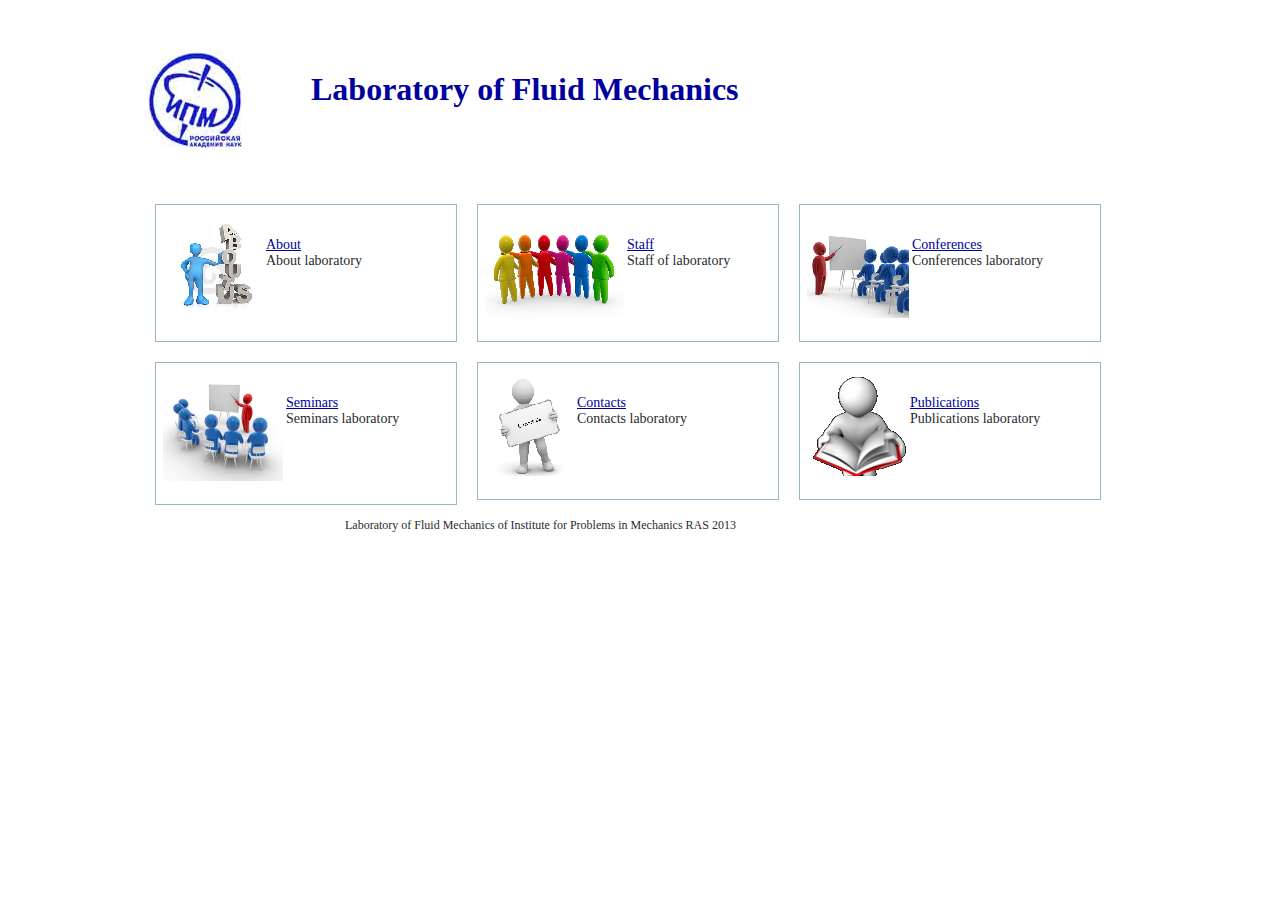
<file: index.html>
<!DOCTYPE html>
<html>

<head>
<title>Laboratory of Fluid Mechanics</title>
<meta http-equiv="Content-Type" content="text/html; charset=UTF-8" />
<meta name="author" content="Colocabelniy Team">

<meta name="keywords" content="">
<meta name="description" content="">
    <link href="css/lfm-main.css" type="text/css" rel="stylesheet">
</head>

<body>
<div id="header">
    <div class="header-logo">
      <a class="image" href="http://www.ipmnet.ru"><img src="images/ipmlogo.jpg" alt="logo"></a>
    </div>
    <div class="header-text"><h1>Laboratory of Fluid Mechanics</h1></div>
</div>


<div class="main-block"> 
    <div class="main-block-list">
		<a class="image" href="about.html"><img src="images/about.png" alt="logo"></a>
		<a href="about.html">About</a>
		<span><p>About laboratory</p></span>
    </div>
    <div class="main-block-list">
		<a class="image" href="staff.html"><img src="images/staff.png" alt="logo"></a>
		<a href="staff.html">Staff</a>
		<span><p>Staff of laboratory</p></span>
    </div>
    <div class="main-block-list">
		<a class="image" href="conferences.html"><img src="images/conferences.png" alt="logo"></a>
		<a href="conferences.html">Conferences</a>
		<span><p>Conferences laboratory</p></span>
    </div>
    <div class="main-block-list">
		<a class="image" href="seminars.html"><img src="images/seminars.png" alt="logo"></a>
		<a href="seminars.html">Seminars</a>
		<span><p>Seminars laboratory</p></span>
    </div>
    <div class="main-block-list">
		<a class="image" href="contacts.html"><img src="images/contacts.png" alt="logo"></a>
		<a href="contacts.html">Contacts</a>
		<span><p>Contacts laboratory</p></span>
    </div>
    <div class="main-block-list">
		<a class="image" href="publications.html"><img src="images/publications.png" alt="logo"></a>
		<a href="publications.html">Publications</a>
		<span><p>Publications laboratory</p></span>
    </div>    

</div>

<div id="footer">Laboratory of Fluid Mechanics of Institute for Problems in Mechanics RAS 2013</div>

</body>
</html>
</file>
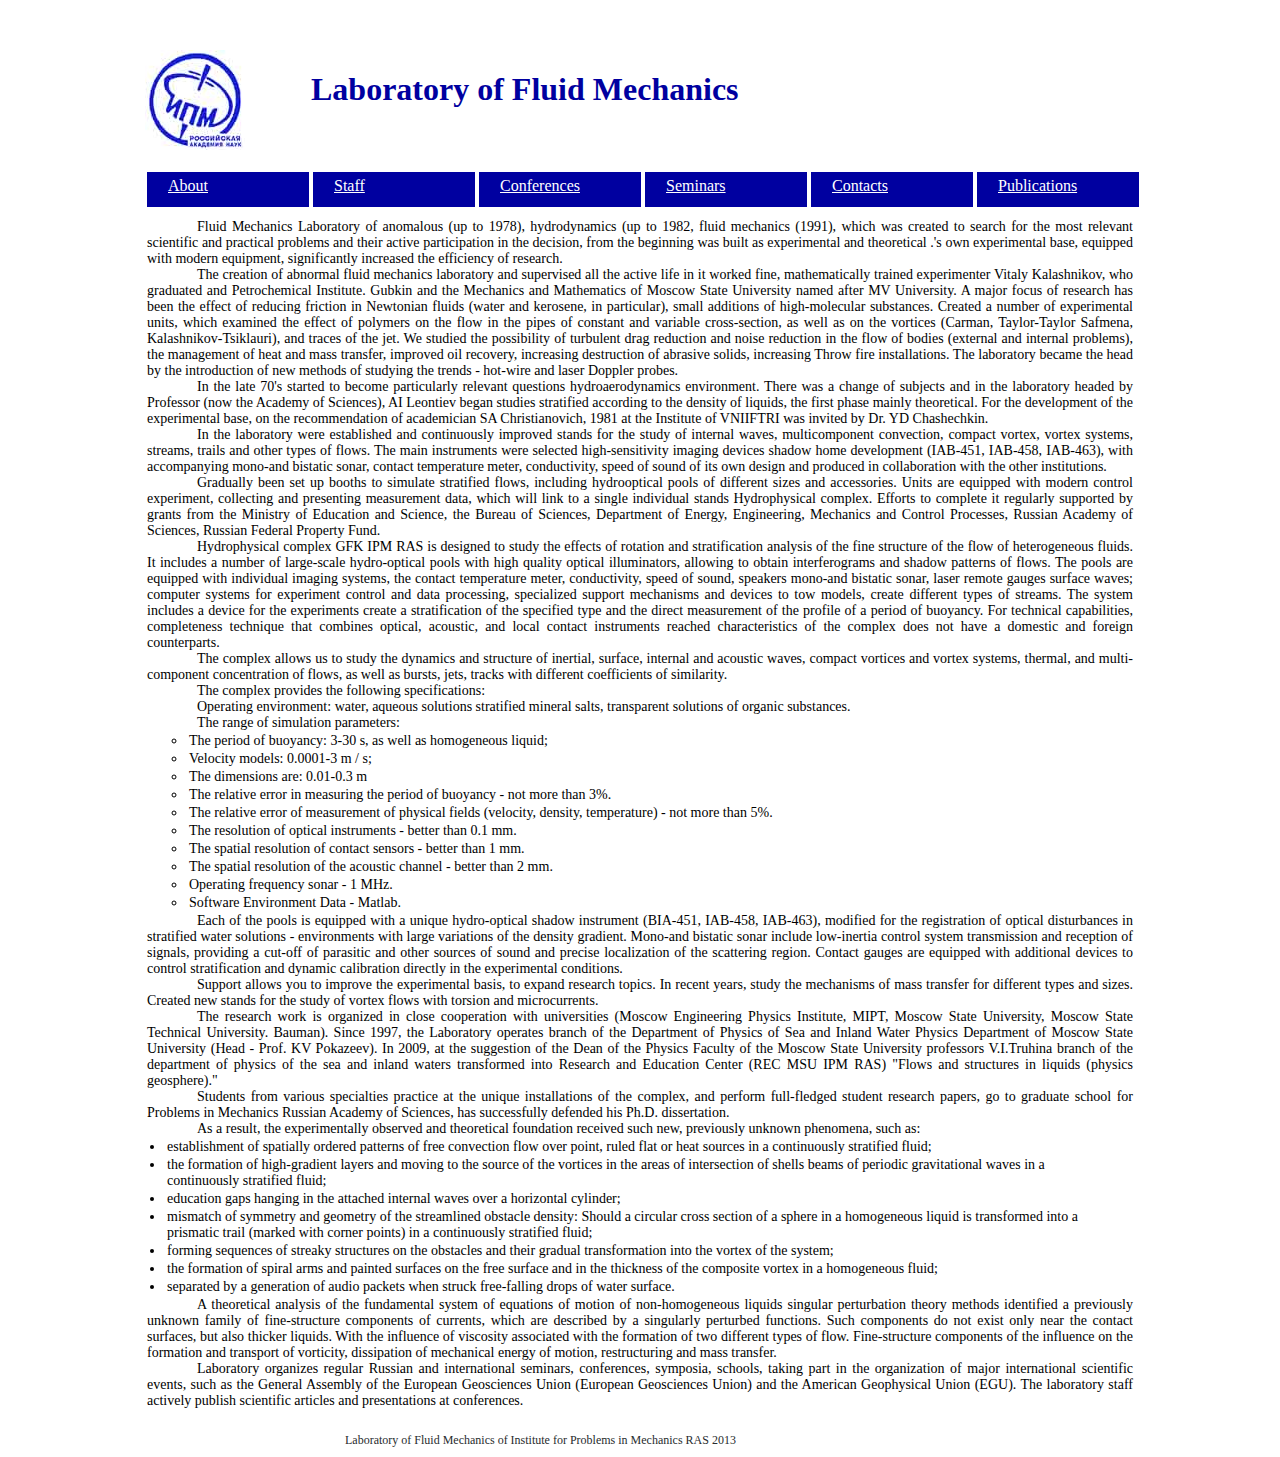
<file: about.html>
<!DOCTYPE html>
<html>

<head>
<title>Laboratory of Fluid Mechanics</title>
<meta http-equiv="Content-Type" content="text/html; charset=UTF-8" />
<meta name="author" content="Colocabelniy Team">

<meta name="keywords" content="">
<meta name="description" content="">
    <link href="css/lfm-main.css" type="text/css" rel="stylesheet">
</head>

<div id="header">
    <div class="header-logo">
      <a class="image" href="http://www.ipmnet.ru"><img src="images/ipmlogo.jpg" alt="logo"></a>
    </div>
    <div class="header-text"><h1>Laboratory of Fluid Mechanics</h1></div>
</div>

<div class="top-menu">
       <ul>
         <li><a href="about.html">About</a></li>
         <li><a href="staff.html">Staff</a></li>
         <li><a href="conferences.html">Conferences</a></li>
         <li><a href="seminars.html">Seminars</a></li>
         <li><a href="contacts.html">Contacts</a></li>
        <li><a href="publications.html">Publications</a></li>         
       </ul>
</div>

<div class="content">
<p>Fluid Mechanics Laboratory of anomalous (up to 1978), hydrodynamics (up to 1982, fluid mechanics (1991), which was created to search for the most relevant scientific and practical problems and their active participation in the decision, from the beginning was built as experimental and theoretical .'s own experimental base, equipped with modern equipment, significantly increased the efficiency of research.
</p>
<p>
The creation of abnormal fluid mechanics laboratory and supervised all the active life in it worked fine, mathematically trained experimenter Vitaly Kalashnikov, who graduated and Petrochemical Institute. Gubkin and the Mechanics and Mathematics of Moscow State University named after MV University. A major focus of research has been the effect of reducing friction in Newtonian fluids (water and kerosene, in particular), small additions of high-molecular substances. Created a number of experimental units, which examined the effect of polymers on the flow in the pipes of constant and variable cross-section, as well as on the vortices (Carman, Taylor-Taylor Safmena, Kalashnikov-Tsiklauri), and traces of the jet. We studied the possibility of turbulent drag reduction and noise reduction in the flow of bodies (external and internal problems), the management of heat and mass transfer, improved oil recovery, increasing destruction of abrasive solids, increasing Throw fire installations. The laboratory became the head by the introduction of new methods of studying the trends - hot-wire and laser Doppler probes.
</p>
<p>In the late 70's started to become particularly relevant questions hydroaerodynamics environment. There was a change of subjects and in the laboratory headed by Professor (now the Academy of Sciences), AI Leontiev began studies stratified according to the density of liquids, the first phase mainly theoretical. For the development of the experimental base, on the recommendation of academician SA Christianovich, 1981 at the Institute of VNIIFTRI was invited by Dr. YD Chashechkin.
</p>
<p>In the laboratory were established and continuously improved stands for the study of internal waves, multicomponent convection, compact vortex, vortex systems, streams, trails and other types of flows. The main instruments were selected high-sensitivity imaging devices shadow home development (IAB-451, IAB-458, IAB-463), with accompanying mono-and bistatic sonar, contact temperature meter, conductivity, speed of sound of its own design and produced in collaboration with the other institutions.
</p>
<p>Gradually been set up booths to simulate stratified flows, including hydrooptical pools of different sizes and accessories. Units are equipped with modern control experiment, collecting and presenting measurement data, which will link to a single individual stands Hydrophysical complex. Efforts to complete it regularly supported by grants from the Ministry of Education and Science, the Bureau of Sciences, Department of Energy, Engineering, Mechanics and Control Processes, Russian Academy of Sciences, Russian Federal Property Fund.</p>
<p>
Hydrophysical complex GFK IPM RAS is designed to study the effects of rotation and stratification analysis of the fine structure of the flow of heterogeneous fluids. It includes a number of large-scale hydro-optical pools with high quality optical illuminators, allowing to obtain interferograms and shadow patterns of flows. The pools are equipped with individual imaging systems, the contact temperature meter, conductivity, speed of sound, speakers mono-and bistatic sonar, laser remote gauges surface waves; computer systems for experiment control and data processing, specialized support mechanisms and devices to tow models, create different types of streams. The system includes a device for the experiments create a stratification of the specified type and the direct measurement of the profile of a period of buoyancy. For technical capabilities, completeness technique that combines optical, acoustic, and local contact instruments reached characteristics of the complex does not have a domestic and foreign counterparts.
</p>
<p>The complex allows us to study the dynamics and structure of inertial, surface, internal and acoustic waves, compact vortices and vortex systems, thermal, and multi-component concentration of flows, as well as bursts, jets, tracks with different coefficients of similarity.
</p>
<p>The complex provides the following specifications:</p>
<p>Operating environment: water, aqueous solutions stratified mineral salts, transparent solutions of organic substances.</p>

<p>The range of simulation parameters:</p>
<ul>
<li>The period of buoyancy: 3-30 s, as well as homogeneous liquid;</li>
<li>Velocity models: 0.0001-3 m / s;</li>
<li>The dimensions are: 0.01-0.3 m</li>
<li>The relative error in measuring the period of buoyancy - not more than 3%.</li>
<li>The relative error of measurement of physical fields (velocity, density, temperature) - not more than 5%.</li>
<li>The resolution of optical instruments - better than 0.1 mm.</li>
<li>The spatial resolution of contact sensors - better than 1 mm.</li>
<li>The spatial resolution of the acoustic channel - better than 2 mm.</li>
<li>Operating frequency sonar - 1 MHz.</li>
<li>Software Environment Data - Matlab.</li>
</ul>
<p>Each of the pools is equipped with a unique hydro-optical shadow instrument (BIA-451, IAB-458, IAB-463), modified for the registration of optical disturbances in stratified water solutions - environments with large variations of the density gradient. Mono-and bistatic sonar include low-inertia control system transmission and reception of signals, providing a cut-off of parasitic and other sources of sound and precise localization of the scattering region. Contact gauges are equipped with additional devices to control stratification and dynamic calibration directly in the experimental conditions.
</p>
<p>Support allows you to improve the experimental basis, to expand research topics. In recent years, study the mechanisms of mass transfer for different types and sizes. Created new stands for the study of vortex flows with torsion and microcurrents.</p>

<p>The research work is organized in close cooperation with universities (Moscow Engineering Physics Institute, MIPT, Moscow State University, Moscow State Technical University. Bauman). Since 1997, the Laboratory operates branch of the Department of Physics of Sea and Inland Water Physics Department of Moscow State University (Head - Prof. KV Pokazeev). In 2009, at the suggestion of the Dean of the Physics Faculty of the Moscow State University professors V.I.Truhina branch of the department of physics of the sea and inland waters transformed into Research and Education Center (REC MSU IPM RAS) "Flows and structures in liquids (physics geosphere)."
</p>
<p>Students from various specialties practice at the unique installations of the complex, and perform full-fledged student research papers, go to graduate school for Problems in Mechanics Russian Academy of Sciences, has successfully defended his Ph.D. dissertation.
</p>
<p>As a result, the experimentally observed and theoretical foundation received such new, previously unknown phenomena, such as:</p>
<li>establishment of spatially ordered patterns of free convection flow over point, ruled flat or heat sources in a continuously stratified fluid;</li>
<li>the formation of high-gradient layers and moving to the source of the vortices in the areas of intersection of shells beams of periodic gravitational waves in a continuously stratified fluid;</li>
<li>education gaps hanging in the attached internal waves over a horizontal cylinder;</li>
<li>mismatch of symmetry and geometry of the streamlined obstacle density: Should a circular cross section of a sphere in a homogeneous liquid is transformed into a prismatic trail (marked with corner points) in a continuously stratified fluid;</li>
<li>forming sequences of streaky structures on the obstacles and their gradual transformation into the vortex of the system;</li>
<li>the formation of spiral arms and painted surfaces on the free surface and in the thickness of the composite vortex in a homogeneous fluid;</li>
<li>separated by a generation of audio packets when struck free-falling drops of water surface.</li>

<p>A theoretical analysis of the fundamental system of equations of motion of non-homogeneous liquids singular perturbation theory methods identified a previously unknown family of fine-structure components of currents, which are described by a singularly perturbed functions. Such components do not exist only near the contact surfaces, but also thicker liquids. With the influence of viscosity associated with the formation of two different types of flow. Fine-structure components of the influence on the formation and transport of vorticity, dissipation of mechanical energy of motion, restructuring and mass transfer.
</p>
<p>
Laboratory organizes regular Russian and international seminars, conferences, symposia, schools, taking part in the organization of major international scientific events, such as the General Assembly of the European Geosciences Union (European Geosciences Union) and the American Geophysical Union (EGU). The laboratory staff actively publish scientific articles and presentations at conferences. </div>
</p>
<div id="footer">Laboratory of Fluid Mechanics of Institute for Problems in Mechanics RAS 2013</div>

</body>
</html>
</file>
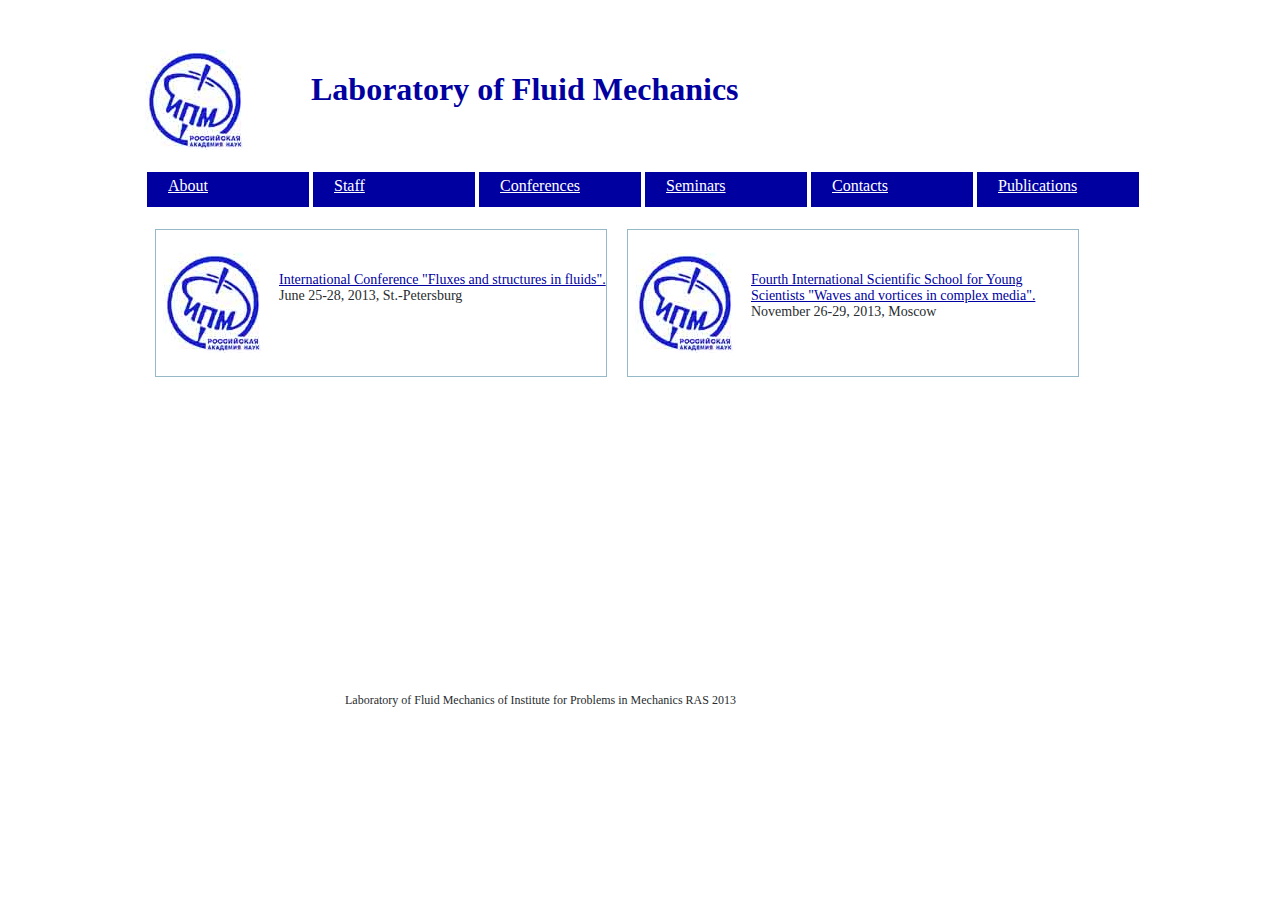
<file: conferences.html>
<!DOCTYPE html>
<html>

<head>
<title>Laboratory of Fluid Mechanics</title>
<meta http-equiv="Content-Type" content="text/html; charset=UTF-8" />
<meta name="author" content="Colocabelniy Team">

<meta name="keywords" content="">
<meta name="description" content="">
    <link href="css/lfm-main.css" type="text/css" rel="stylesheet">
</head>

<div id="header">
    <div class="header-logo">
      <a class="image" href="http://www.ipmnet.ru"><img src="images/ipmlogo.jpg" alt="logo"></a>
    </div>
    <div class="header-text"><h1>Laboratory of Fluid Mechanics</h1></div>
</div>

<div class="top-menu">
       <ul>
         <li><a href="about.html">About</a></li>
         <li><a href="staff.html">Staff</a></li>
         <li><a href="conferences.html">Conferences</a></li>
         <li><a href="seminars.html">Seminars</a></li>
         <li><a href="contacts.html">Contacts</a></li>
        <li><a href="publications.html">Publications</a></li>         
       </ul>
</div>

<div class="conf-block"> 
    <div class="conf-block-list">
		<a class="image" href="http://lfm.ipmnet.ru"><img src="images/ipmlogo.jpg" alt="logo"></a>
		<a href="conferences/fsf2013.html">International Conference "Fluxes and structures in fluids".</a>
		<span><p>June 25-28, 2013, St.-Petersburg </p></span>
    </div>
    <div class="conf-block-list">
		<a class="image" href="http://lfm.ipmnet.ru"><img src="images/ipmlogo.jpg" alt="logo"></a>
		<a href="conferences/school2013.html">Fourth International Scientific School for Young Scientists "Waves and vortices in complex media".</a>
		<span><p>November 26-29, 2013, Moscow </p></span>
    </div>


</div>
<div id="footer">Laboratory of Fluid Mechanics of Institute for Problems in Mechanics RAS 2013</div>

</body>
</html>
</file>
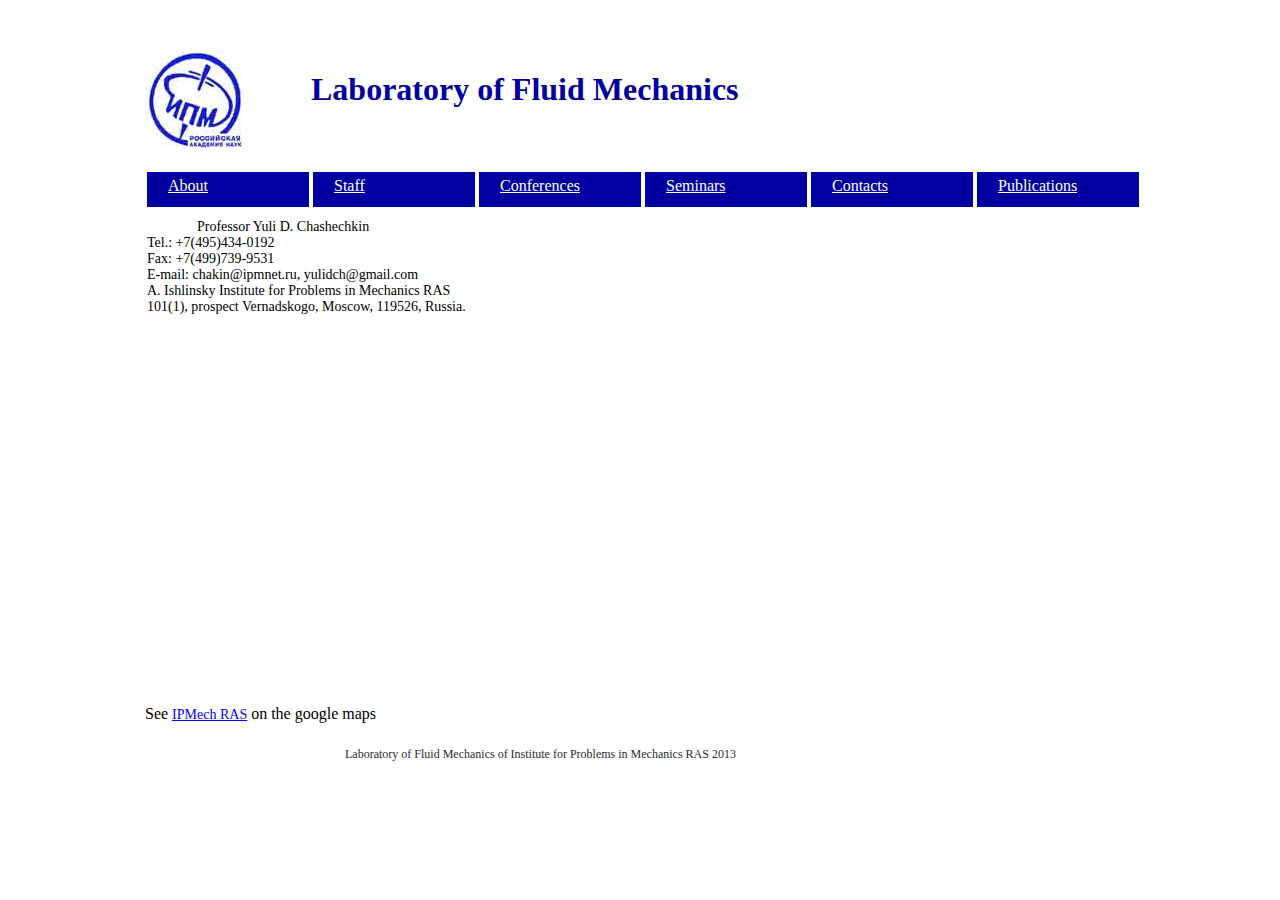
<file: contacts.html>
<!DOCTYPE html>
<html>

<head>
<title>Laboratory of Fluid Mechanics</title>
<meta http-equiv="Content-Type" content="text/html; charset=UTF-8" />
<meta name="author" content="Colocabelniy Team">

<meta name="keywords" content="">
<meta name="description" content="">
    <link href="css/lfm-main.css" type="text/css" rel="stylesheet">
</head>

<div id="header">
    <div class="header-logo">
      <a class="image" href="http://www.ipmnet.ru"><img src="images/ipmlogo.jpg" alt="logo"></a>
    </div>
    <div class="header-text"><h1>Laboratory of Fluid Mechanics</h1></div>
</div>

<div class="top-menu">
       <ul>
         <li><a href="about.html">About</a></li>
         <li><a href="staff.html">Staff</a></li>
         <li><a href="conferences.html">Conferences</a></li>
         <li><a href="seminars.html">Seminars</a></li>
         <li><a href="contacts.html">Contacts</a></li>
        <li><a href="publications.html">Publications</a></li>         
       </ul>
</div>

<div class="content">

<p>Professor Yuli D. Chashechkin<br>
Tel.: +7(495)434-0192<br>
Fax: +7(499)739-9531<br>
E-mail: chakin@ipmnet.ru, yulidch@gmail.com<br>

A. Ishlinsky Institute for Problems in Mechanics RAS<br>
101(1), prospect Vernadskogo, Moscow, 119526, Russia.
</p>
<br>
<center>
<iframe width="800" height="350" frameborder="0" scrolling="no" marginheight="0" marginwidth="0" 
	src="http://maps.google.ru/maps/ms?msa=0&amp;msid=217015396464148007613.0004b8fcc41fbb757f84c&amp;ie=UTF8&amp;t=h&amp;ll=55.666331,37.485201&amp;spn=0.004236,0.017166&amp;z=16&amp;iwloc=0004b906520975c19bc41&amp;output=embed">
</iframe>
</center>
<br>
<small>See <a href="http://maps.google.ru/maps/ms?msa=0&amp;msid=217015396464148007613.0004b8fcc41fbb757f84c&amp;ie=UTF8&amp;t=h&amp;ll=55.666331,37.485201&amp;spn=0.004236,0.017166&amp;z=16&amp;iwloc=0004b906520975c19bc41&amp;source=embed" style="color:#0000FF;text-align:left">IPMech RAS</a>
on the google maps</small></center>

</div>

<div id="footer">Laboratory of Fluid Mechanics of Institute for Problems in Mechanics RAS 2013</div>

</body>
</html>
</file>
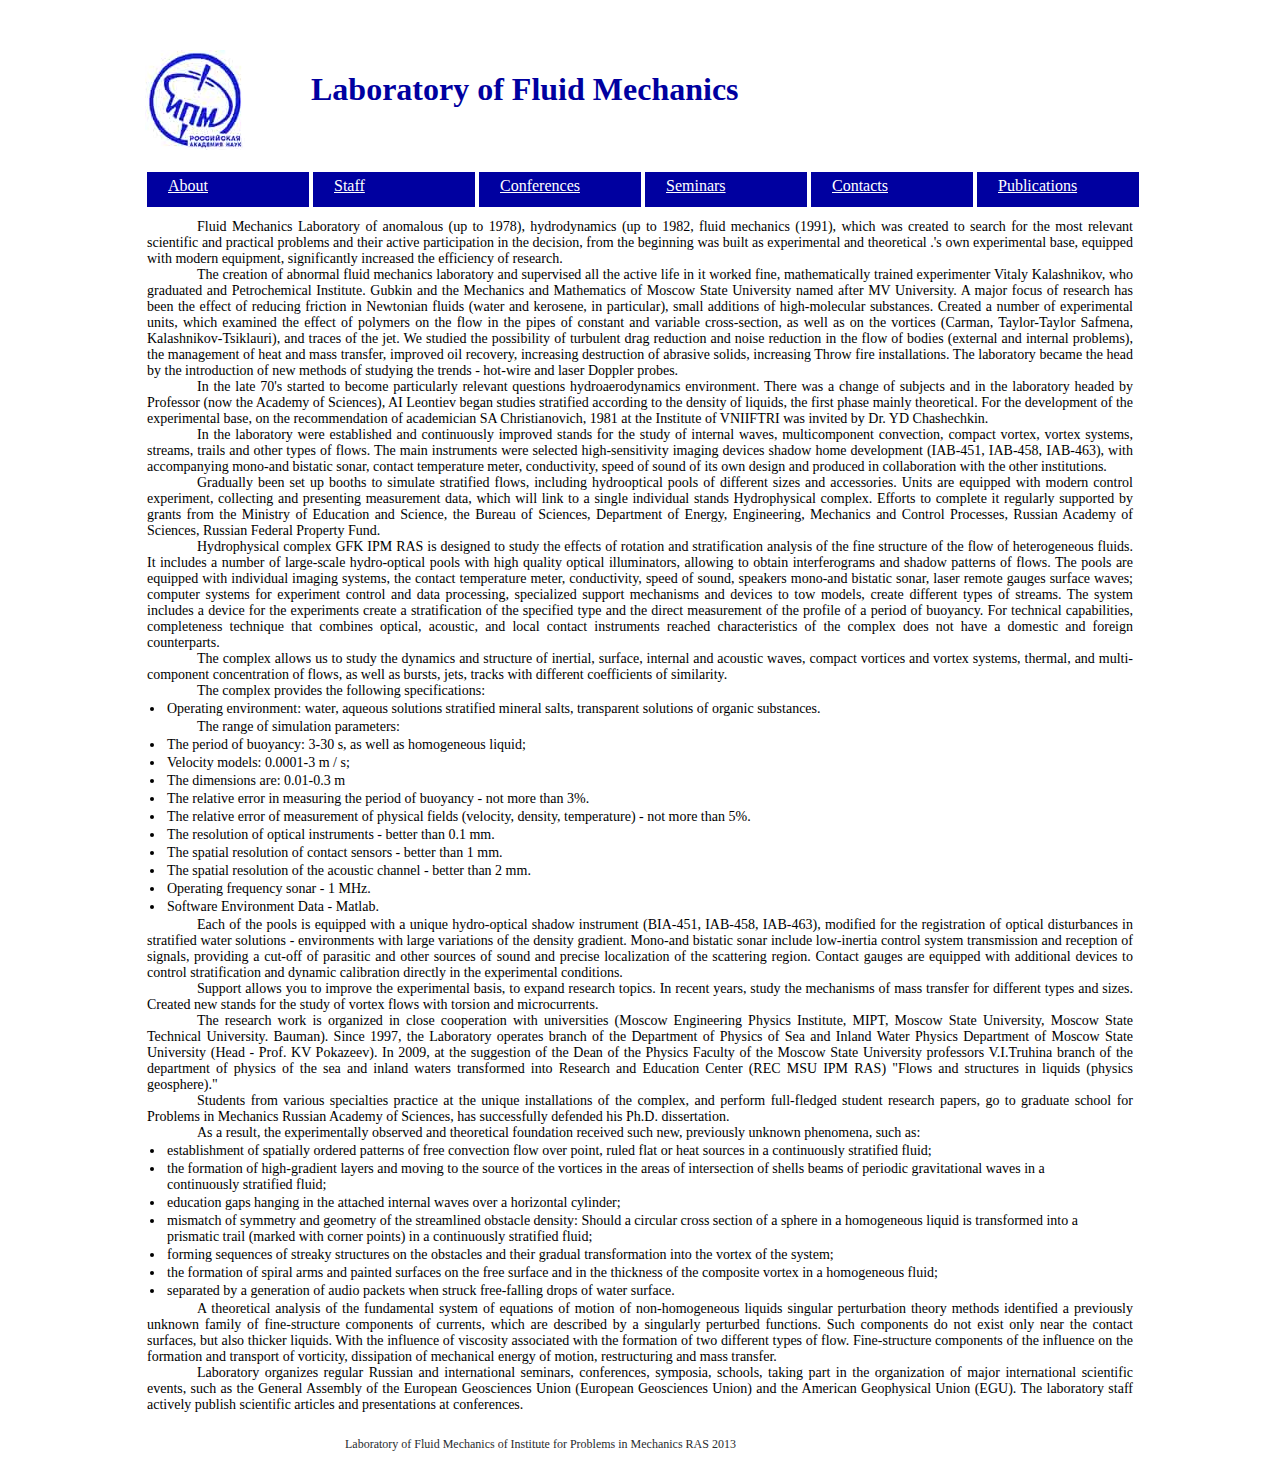
<file: seminars.html>
<!DOCTYPE html>
<html>

<head>
<title>Laboratory of Fluid Mechanics</title>
<meta http-equiv="Content-Type" content="text/html; charset=UTF-8" />
<meta name="author" content="Colocabelniy Team">

<meta name="keywords" content="">
<meta name="description" content="">
    <link href="css/lfm-main.css" type="text/css" rel="stylesheet">
</head>

<div id="header">
    <div class="header-logo">
      <a class="image" href="http://www.ipmnet.ru"><img src="images/ipmlogo.jpg" alt="logo"></a>
    </div>
    <div class="header-text"><h1>Laboratory of Fluid Mechanics</h1></div>
</div>

<div class="top-menu">
       <ul>
         <li><a href="about.html">About</a></li>
         <li><a href="staff.html">Staff</a></li>
         <li><a href="conferences.html">Conferences</a></li>
         <li><a href="seminars.html">Seminars</a></li>
         <li><a href="contacts.html">Contacts</a></li>
         <li><a href="publications.html">Publications</a></li>         
       </ul>
</div>

<div class="content">
<p>Fluid Mechanics Laboratory of anomalous (up to 1978), hydrodynamics (up to 1982, fluid mechanics (1991), which was created to search for the most relevant scientific and practical problems and their active participation in the decision, from the beginning was built as experimental and theoretical .'s own experimental base, equipped with modern equipment, significantly increased the efficiency of research.
</p>
<p>
The creation of abnormal fluid mechanics laboratory and supervised all the active life in it worked fine, mathematically trained experimenter Vitaly Kalashnikov, who graduated and Petrochemical Institute. Gubkin and the Mechanics and Mathematics of Moscow State University named after MV University. A major focus of research has been the effect of reducing friction in Newtonian fluids (water and kerosene, in particular), small additions of high-molecular substances. Created a number of experimental units, which examined the effect of polymers on the flow in the pipes of constant and variable cross-section, as well as on the vortices (Carman, Taylor-Taylor Safmena, Kalashnikov-Tsiklauri), and traces of the jet. We studied the possibility of turbulent drag reduction and noise reduction in the flow of bodies (external and internal problems), the management of heat and mass transfer, improved oil recovery, increasing destruction of abrasive solids, increasing Throw fire installations. The laboratory became the head by the introduction of new methods of studying the trends - hot-wire and laser Doppler probes.
</p>
<p>In the late 70's started to become particularly relevant questions hydroaerodynamics environment. There was a change of subjects and in the laboratory headed by Professor (now the Academy of Sciences), AI Leontiev began studies stratified according to the density of liquids, the first phase mainly theoretical. For the development of the experimental base, on the recommendation of academician SA Christianovich, 1981 at the Institute of VNIIFTRI was invited by Dr. YD Chashechkin.
</p>
<p>In the laboratory were established and continuously improved stands for the study of internal waves, multicomponent convection, compact vortex, vortex systems, streams, trails and other types of flows. The main instruments were selected high-sensitivity imaging devices shadow home development (IAB-451, IAB-458, IAB-463), with accompanying mono-and bistatic sonar, contact temperature meter, conductivity, speed of sound of its own design and produced in collaboration with the other institutions.
</p>
<p>Gradually been set up booths to simulate stratified flows, including hydrooptical pools of different sizes and accessories. Units are equipped with modern control experiment, collecting and presenting measurement data, which will link to a single individual stands Hydrophysical complex. Efforts to complete it regularly supported by grants from the Ministry of Education and Science, the Bureau of Sciences, Department of Energy, Engineering, Mechanics and Control Processes, Russian Academy of Sciences, Russian Federal Property Fund.</p>
<p>
Hydrophysical complex GFK IPM RAS is designed to study the effects of rotation and stratification analysis of the fine structure of the flow of heterogeneous fluids. It includes a number of large-scale hydro-optical pools with high quality optical illuminators, allowing to obtain interferograms and shadow patterns of flows. The pools are equipped with individual imaging systems, the contact temperature meter, conductivity, speed of sound, speakers mono-and bistatic sonar, laser remote gauges surface waves; computer systems for experiment control and data processing, specialized support mechanisms and devices to tow models, create different types of streams. The system includes a device for the experiments create a stratification of the specified type and the direct measurement of the profile of a period of buoyancy. For technical capabilities, completeness technique that combines optical, acoustic, and local contact instruments reached characteristics of the complex does not have a domestic and foreign counterparts.
</p>
<p>The complex allows us to study the dynamics and structure of inertial, surface, internal and acoustic waves, compact vortices and vortex systems, thermal, and multi-component concentration of flows, as well as bursts, jets, tracks with different coefficients of similarity.
</p>
<p>The complex provides the following specifications:</p>
<li>Operating environment: water, aqueous solutions stratified mineral salts, transparent solutions of organic substances.</li>

<p>The range of simulation parameters:</p>
<li>The period of buoyancy: 3-30 s, as well as homogeneous liquid;</li>
<li>Velocity models: 0.0001-3 m / s;</li>
<li>The dimensions are: 0.01-0.3 m</li>
<li>The relative error in measuring the period of buoyancy - not more than 3%.</li>
<li>The relative error of measurement of physical fields (velocity, density, temperature) - not more than 5%.</li>
<li>The resolution of optical instruments - better than 0.1 mm.</li>
<li>The spatial resolution of contact sensors - better than 1 mm.</li>
<li>The spatial resolution of the acoustic channel - better than 2 mm.</li>
<li>Operating frequency sonar - 1 MHz.</li>
<li>Software Environment Data - Matlab.</li>

<p>Each of the pools is equipped with a unique hydro-optical shadow instrument (BIA-451, IAB-458, IAB-463), modified for the registration of optical disturbances in stratified water solutions - environments with large variations of the density gradient. Mono-and bistatic sonar include low-inertia control system transmission and reception of signals, providing a cut-off of parasitic and other sources of sound and precise localization of the scattering region. Contact gauges are equipped with additional devices to control stratification and dynamic calibration directly in the experimental conditions.
</p>
<p>Support allows you to improve the experimental basis, to expand research topics. In recent years, study the mechanisms of mass transfer for different types and sizes. Created new stands for the study of vortex flows with torsion and microcurrents.</p>

<p>The research work is organized in close cooperation with universities (Moscow Engineering Physics Institute, MIPT, Moscow State University, Moscow State Technical University. Bauman). Since 1997, the Laboratory operates branch of the Department of Physics of Sea and Inland Water Physics Department of Moscow State University (Head - Prof. KV Pokazeev). In 2009, at the suggestion of the Dean of the Physics Faculty of the Moscow State University professors V.I.Truhina branch of the department of physics of the sea and inland waters transformed into Research and Education Center (REC MSU IPM RAS) "Flows and structures in liquids (physics geosphere)."
</p>
<p>Students from various specialties practice at the unique installations of the complex, and perform full-fledged student research papers, go to graduate school for Problems in Mechanics Russian Academy of Sciences, has successfully defended his Ph.D. dissertation.
</p>
<p>As a result, the experimentally observed and theoretical foundation received such new, previously unknown phenomena, such as:</p>
<li>establishment of spatially ordered patterns of free convection flow over point, ruled flat or heat sources in a continuously stratified fluid;</li>
<li>the formation of high-gradient layers and moving to the source of the vortices in the areas of intersection of shells beams of periodic gravitational waves in a continuously stratified fluid;</li>
<li>education gaps hanging in the attached internal waves over a horizontal cylinder;</li>
<li>mismatch of symmetry and geometry of the streamlined obstacle density: Should a circular cross section of a sphere in a homogeneous liquid is transformed into a prismatic trail (marked with corner points) in a continuously stratified fluid;</li>
<li>forming sequences of streaky structures on the obstacles and their gradual transformation into the vortex of the system;</li>
<li>the formation of spiral arms and painted surfaces on the free surface and in the thickness of the composite vortex in a homogeneous fluid;</li>
<li>separated by a generation of audio packets when struck free-falling drops of water surface.</li>

<p>A theoretical analysis of the fundamental system of equations of motion of non-homogeneous liquids singular perturbation theory methods identified a previously unknown family of fine-structure components of currents, which are described by a singularly perturbed functions. Such components do not exist only near the contact surfaces, but also thicker liquids. With the influence of viscosity associated with the formation of two different types of flow. Fine-structure components of the influence on the formation and transport of vorticity, dissipation of mechanical energy of motion, restructuring and mass transfer.
</p>
<p>
Laboratory organizes regular Russian and international seminars, conferences, symposia, schools, taking part in the organization of major international scientific events, such as the General Assembly of the European Geosciences Union (European Geosciences Union) and the American Geophysical Union (EGU). The laboratory staff actively publish scientific articles and presentations at conferences. </div>
</p>
<div id="footer">Laboratory of Fluid Mechanics of Institute for Problems in Mechanics RAS 2013</div>

</body>
</html>
</file>
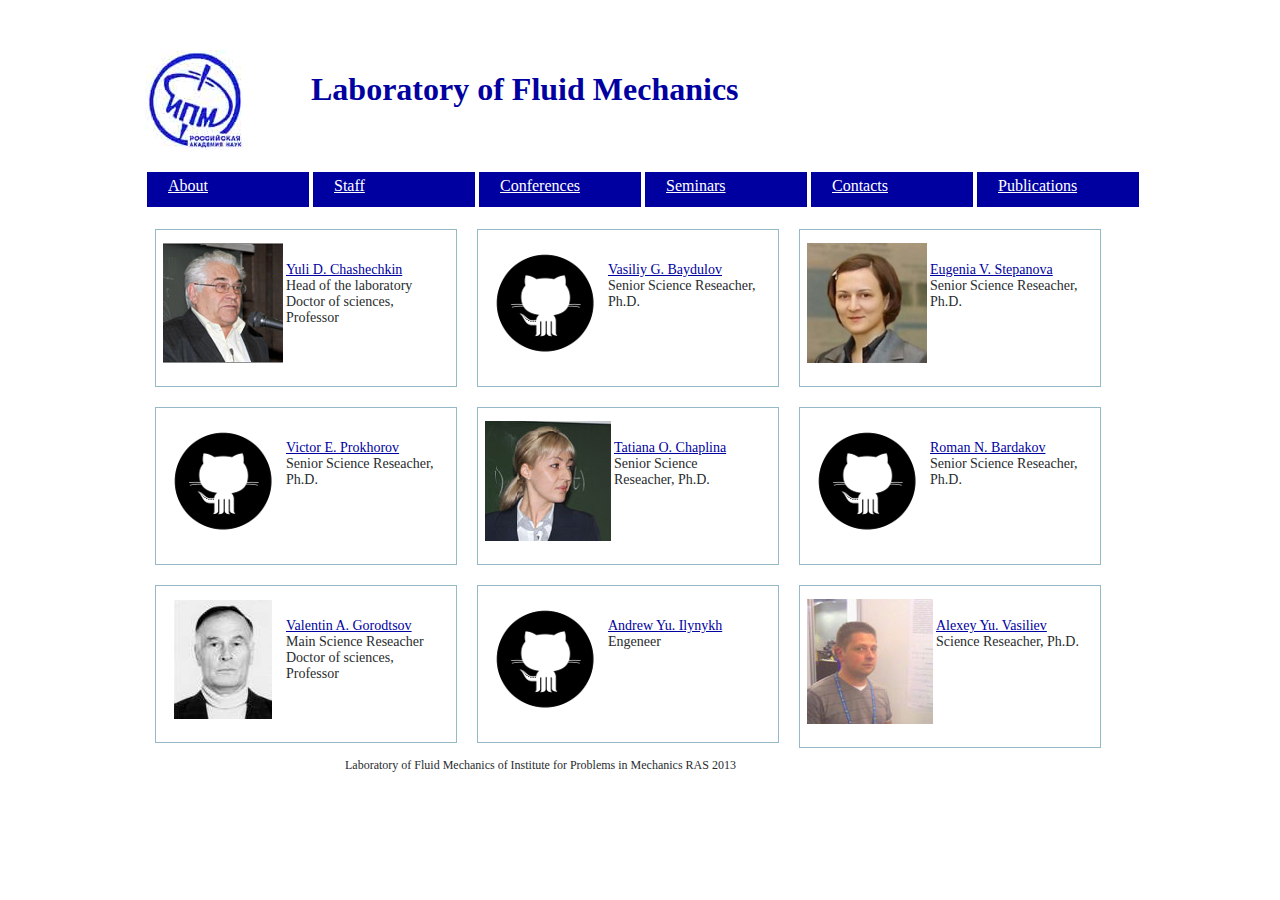
<file: staff.html>
<!DOCTYPE html>
<html>

<head>
<title>Laboratory of Fluid Mechanics</title>
<meta http-equiv="Content-Type" content="text/html; charset=UTF-8" />
<meta name="author" content="Colocabelniy Team">

<meta name="keywords" content="">
<meta name="description" content="">
    <link href="css/lfm-main.css" type="text/css" rel="stylesheet">
</head>

<div id="header">
    <div class="header-logo">
      <a class="image" href="http://www.ipmnet.ru"><img src="images/ipmlogo.jpg" alt="logo"></a>
    </div>
    <div class="header-text"><h1>Laboratory of Fluid Mechanics</h1></div>
</div>

<div class="top-menu">
       <ul>
         <li><a href="about.html">About</a></li>
         <li><a href="staff.html">Staff</a></li>
         <li><a href="conferences.html">Conferences</a></li>
         <li><a href="seminars.html">Seminars</a></li>
         <li><a href="contacts.html">Contacts</a></li>
         <li><a href="publications.html">Publications</a></li>
       </ul>
</div>

<div class="main-block"> 
    <div class="main-block-list">
		<a class="image" href="http://lfm.ipmnet.ru"><img src="images/yudchakin.png" alt="logo"></a>
		<a href="staff/yudchashechkin.html">Yuli D. Chashechkin</a>
		<span><p>Head of the laboratory</p></span>
		<span><p>Doctor of sciences, Professor</p></span>
    </div>
    <div class="main-block-list">
		<a class="image" href="http://lfm.ipmnet.ru"><img src="images/github-small.png" alt="logo"></a>
		<a href="#">Vasiliy G. Baydulov</a>
		<span><p>Senior Science Reseacher, Ph.D.</p></span>
    </div>
    <div class="main-block-list">
		<a class="image" href="http://lfm.ipmnet.ru"><img src="images/evstepanova.png" alt="logo"></a>
		<a href="http://www.yras.ru/about/364-stepanova-evgeniya-vyacheslavovna.html">Eugenia V. Stepanova</a>
		<span><p>Senior Science Reseacher, Ph.D.</p></span>
    </div>
    <div class="main-block-list">
		<a class="image" href="http://lfm.ipmnet.ru"><img src="images/github-small.png" alt="logo"></a>
		<a href="#">Victor E. Prokhorov</a>
		<span><p>Senior Science Reseacher, Ph.D.</p></span>
    </div>
    <div class="main-block-list">
		<a class="image" href="http://lfm.ipmnet.ru"><img src="images/tochaplina.png" alt="logo"></a>
		<a href="#">Tatiana O. Chaplina</a>
		<span><p>Senior Science Reseacher, Ph.D.</p></span>
    </div>
    <div class="main-block-list">
		<a class="image" href="http://lfm.ipmnet.ru"><img src="images/github-small.png" alt="logo"></a>
		<a href="#">Roman N. Bardakov</a>
		<span><p>Senior Science Reseacher, Ph.D.</p></span>
    </div>
   <div class="main-block-list">
		<a class="image" href="http://lfm.ipmnet.ru"><img src="images/vagorod.png" alt="logo"></a>
		<a href="#">Valentin A. Gorodtsov</a>
		<span><p>Main Science Reseacher</p></span>
		<span><p>Doctor of sciences, Professor</p></span>
    </div>    
    <div class="main-block-list">
		<a class="image" href="http://lfm.ipmnet.ru"><img src="images/github-small.png" alt="logo"></a>
		<a href="#">Andrew Yu. Ilynykh</a>
		<span><p>Engeneer</p></span>
    </div>
    <div class="main-block-list">
		<a class="image" href="http://lfm.ipmnet.ru"><img src="images/ayuvasiliev.png" alt="logo"></a>
		<a href="staff/ayuvasiliev.html">Alexey Yu. Vasiliev</a>
		<span><p>Science Reseacher, Ph.D.</p></span>
    </div>



</div>

<div id="footer">Laboratory of Fluid Mechanics of Institute for Problems in Mechanics RAS 2013</div>

</body>
</html>
</file>
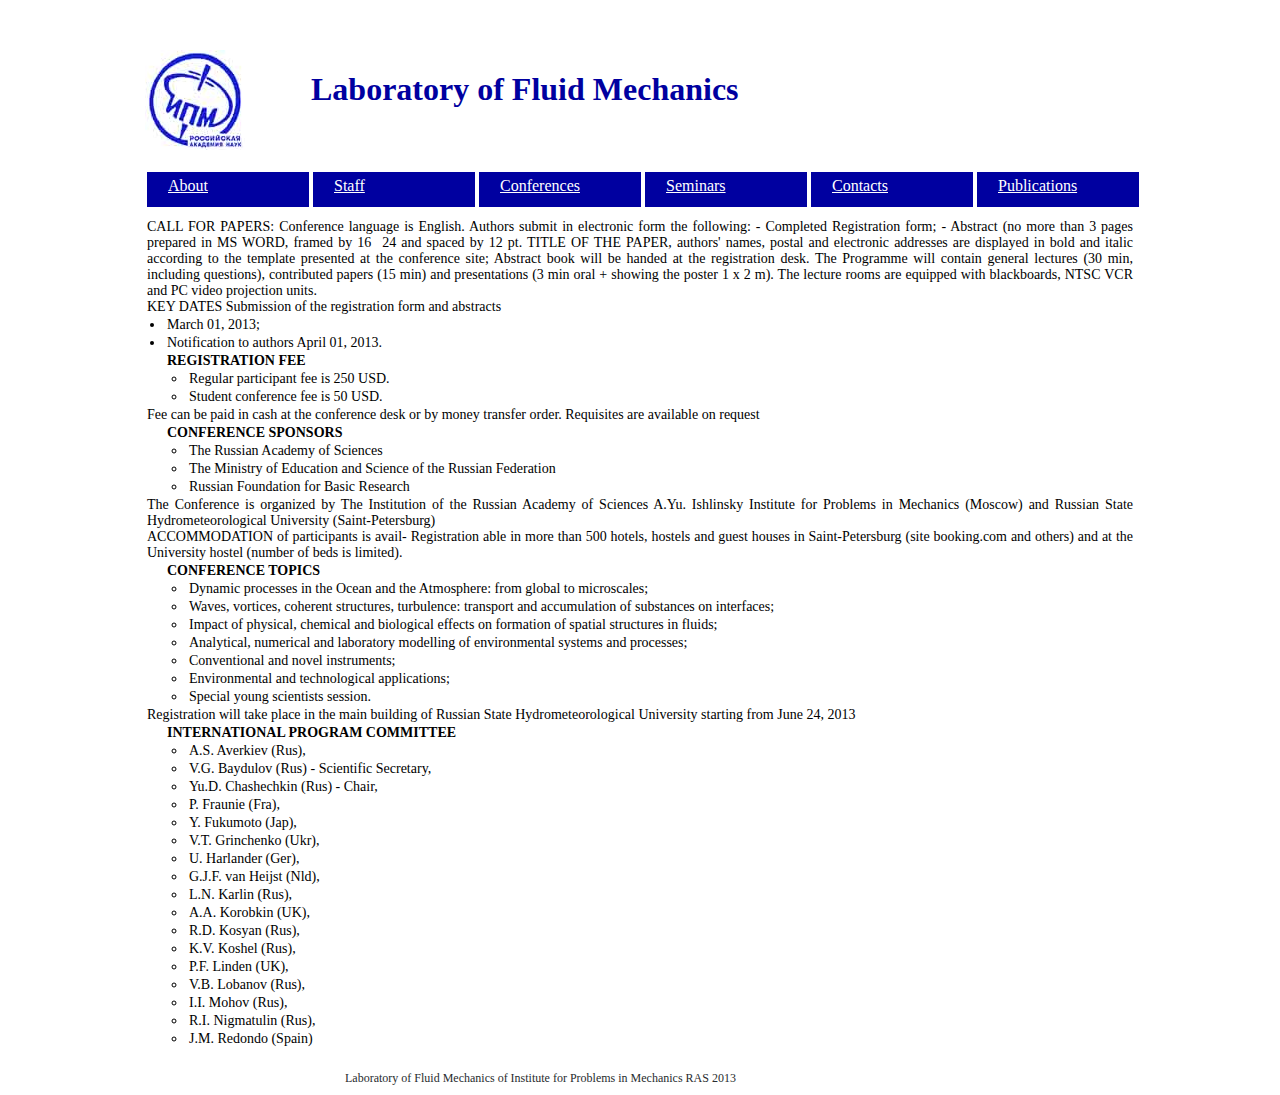
<file: conferences/fsf2013.html>
<!DOCTYPE html>
<html>

<head>
<title>Laboratory of Fluid Mechanics</title>
<meta http-equiv="Content-Type" content="text/html; charset=UTF-8" />
<meta name="author" content="Colocabelniy Team">

<meta name="keywords" content="">
<meta name="description" content="">
    <link href="../css/lfm-main.css" type="text/css" rel="stylesheet">
</head>

<div id="header">
    <div class="header-logo">
      <a class="image" href="http://www.ipmnet.ru"><img src="../images/ipmlogo.jpg" alt="logo"></a>
    </div>
    <div class="header-text"><h1>Laboratory of Fluid Mechanics</h1></div>
</div>

<div class="top-menu">
       <ul>
         <li><a href="../about.html">About</a></li>
         <li><a href="../staff.html">Staff</a></li>
         <li><a href="../conferences.html">Conferences</a></li>
         <li><a href="../seminars.html">Seminars</a></li>
         <li><a href="../contacts.html">Contacts</a></li>
        <li><a href="../publications.html">Publications</a></li>         
       </ul>
</div>

<div class="conf">
<p>CALL FOR PAPERS:
Conference language is English.
Authors submit in electronic form the following:
- Completed Registration form;
- Abstract (no more than 3 pages prepared in MS
WORD, framed by 1624 and spaced by 12 pt.
 TITLE OF THE PAPER, authors' names, postal
and electronic addresses are displayed in bold and
italic according to the template presented at the
conference site;
Abstract book will be handed at the registration
desk.
The Programme will contain general lectures
(30 min, including questions), contributed papers
(15 min) and presentations (3 min oral + showing
the poster 1 x 2 m).
The lecture rooms are equipped with blackboards,
NTSC VCR and PC video projection units.
</p>



<p>
KEY DATES
Submission of the registration form and abstracts
<li>March 01, 2013;</li>
<li>Notification to authors April 01, 2013.</li>
</p>

<ul>REGISTRATION FEE
<li>Regular participant fee is 250 USD.</li>
<li>Student conference fee is 50 USD.</li>
</ul>
<p>Fee can be paid in cash at the conference desk or by money transfer order. Requisites are available
on request</p>

<ul>CONFERENCE SPONSORS
<li>The Russian Academy of Sciences</li>
<li>The Ministry of Education and Science of the Russian Federation</li>
<li>Russian Foundation for Basic Research</li>
</ul>
<p>The Conference is organized by The Institution of the Russian Academy of Sciences
A.Yu. Ishlinsky Institute for Problems in Mechanics (Moscow)
and Russian State Hydrometeorological University (Saint-Petersburg)</p>


<p>ACCOMMODATION of participants is avail- Registration able in more than 500 hotels, 
hostels and guest houses in Saint-Petersburg (site booking.com and others) and at the 
University hostel (number of beds is limited).</p> 
<ul>CONFERENCE TOPICS
<li>Dynamic processes in the Ocean and the Atmosphere: from global to microscales;</li>
<li>Waves, vortices, coherent structures, turbulence: transport and accumulation of substances 
on interfaces;</li>
<li>Impact of physical, chemical and biological effects on formation of spatial structures in
fluids;</li>
<li>Analytical, numerical and laboratory modelling of environmental systems and processes;</li>
<li>Conventional and novel instruments;</li>
<li>Environmental and technological applications;</li>
<li>Special young scientists session.</li>
</ul>

<p>Registration will take place in the main building of Russian State Hydrometeorological University
starting from June 24, 2013</p>

<ul>INTERNATIONAL PROGRAM COMMITTEE
<li>A.S. Averkiev (Rus),</li> 
<li>V.G. Baydulov (Rus) - Scientific Secretary, </li>
<li>Yu.D. Chashechkin (Rus) - Chair, </li>
<li>P. Fraunie (Fra), </li>
<li>Y. Fukumoto (Jap),</li>
<li>V.T. Grinchenko (Ukr), </li>
<li>U. Harlander (Ger),</li>
<li>G.J.F. van Heijst (Nld), </li>
<li>L.N. Karlin (Rus),</li>
<li>A.A. Korobkin (UK), </li>
<li>R.D. Kosyan (Rus), </li>
<li>K.V. Koshel (Rus), </li>
<li>P.F. Linden (UK), </li>
<li>V.B. Lobanov (Rus), </li>
<li>I.I. Mohov (Rus), </li>
<li>R.I. Nigmatulin (Rus),</li>
<li>J.M. Redondo (Spain)</li>
</ul>



</div>
<div id="footer">Laboratory of Fluid Mechanics of Institute for Problems in Mechanics RAS 2013</div>

</body>
</html>
</file>
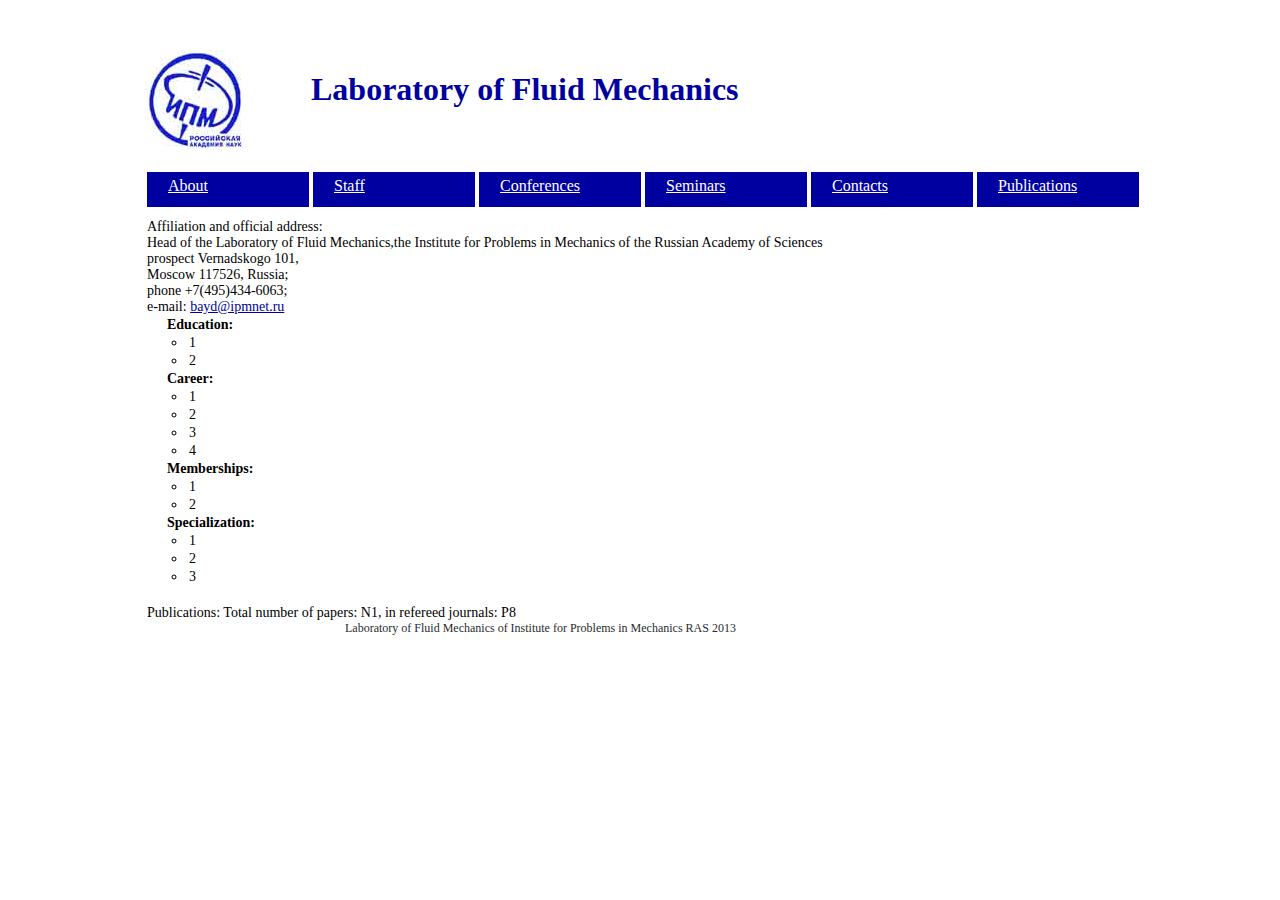
<file: staff/ayuilynykh.html>
<!DOCTYPE html>
<html>

<head>
<title>Laboratory of Fluid Mechanics</title>
<meta http-equiv="Content-Type" content="text/html; charset=UTF-8" />
<meta name="author" content="Colocabelniy Team">

<meta name="keywords" content="">
<meta name="description" content="">
    <link href="../css/lfm-main.css" type="text/css" rel="stylesheet">
</head>

<div id="header">
    <div class="header-logo">
      <a class="image" href="http://www.ipmnet.ru"><img src="../images/ipmlogo.jpg" alt="logo"></a>
    </div>
    <div class="header-text"><h1>Laboratory of Fluid Mechanics</h1></div>
</div>

<div class="top-menu">
       <ul>
         <li><a href="../about.html">About</a></li>
         <li><a href="../staff.html">Staff</a></li>
         <li><a href="../conferences.html">Conferences</a></li>
         <li><a href="../seminars.html">Seminars</a></li>
         <li><a href="../contacts.html">Contacts</a></li>
         <li><a href="../publications.html">Publications</a></li>
       </ul>
</div>

<div class="staff">
<p>
 Affiliation and official address:<br>
 Head of the Laboratory of Fluid Mechanics,the Institute for Problems in Mechanics of the Russian Academy of Sciences <br>
 prospect Vernadskogo 101,<br>
 Moscow 117526, Russia;<br>
 phone +7(495)434-6063;<br>
 e-mail: <a href="mailto:bayd@ipmnet.ru">bayd@ipmnet.ru</a>
</p>
<ul>Education:
<li>1</li>
<li>2</li>
</ul>
<ul>Career:
<li>1</li>
<li>2</li>
<li>3</li>
<li>4</li>
</ul>
<ul>Memberships:
<li>1</li>
<li>2</li>
</ul>
<ul>Specialization:
<li>1</li>
<li>2</li>
<li>3</li>
</ul>

<br>

<p>Publications: Total number of papers: N1, in refereed journals: P8</p>

<div id="footer">Laboratory of Fluid Mechanics of Institute for Problems in Mechanics RAS 2013</div>

</body>
</html>
</file>
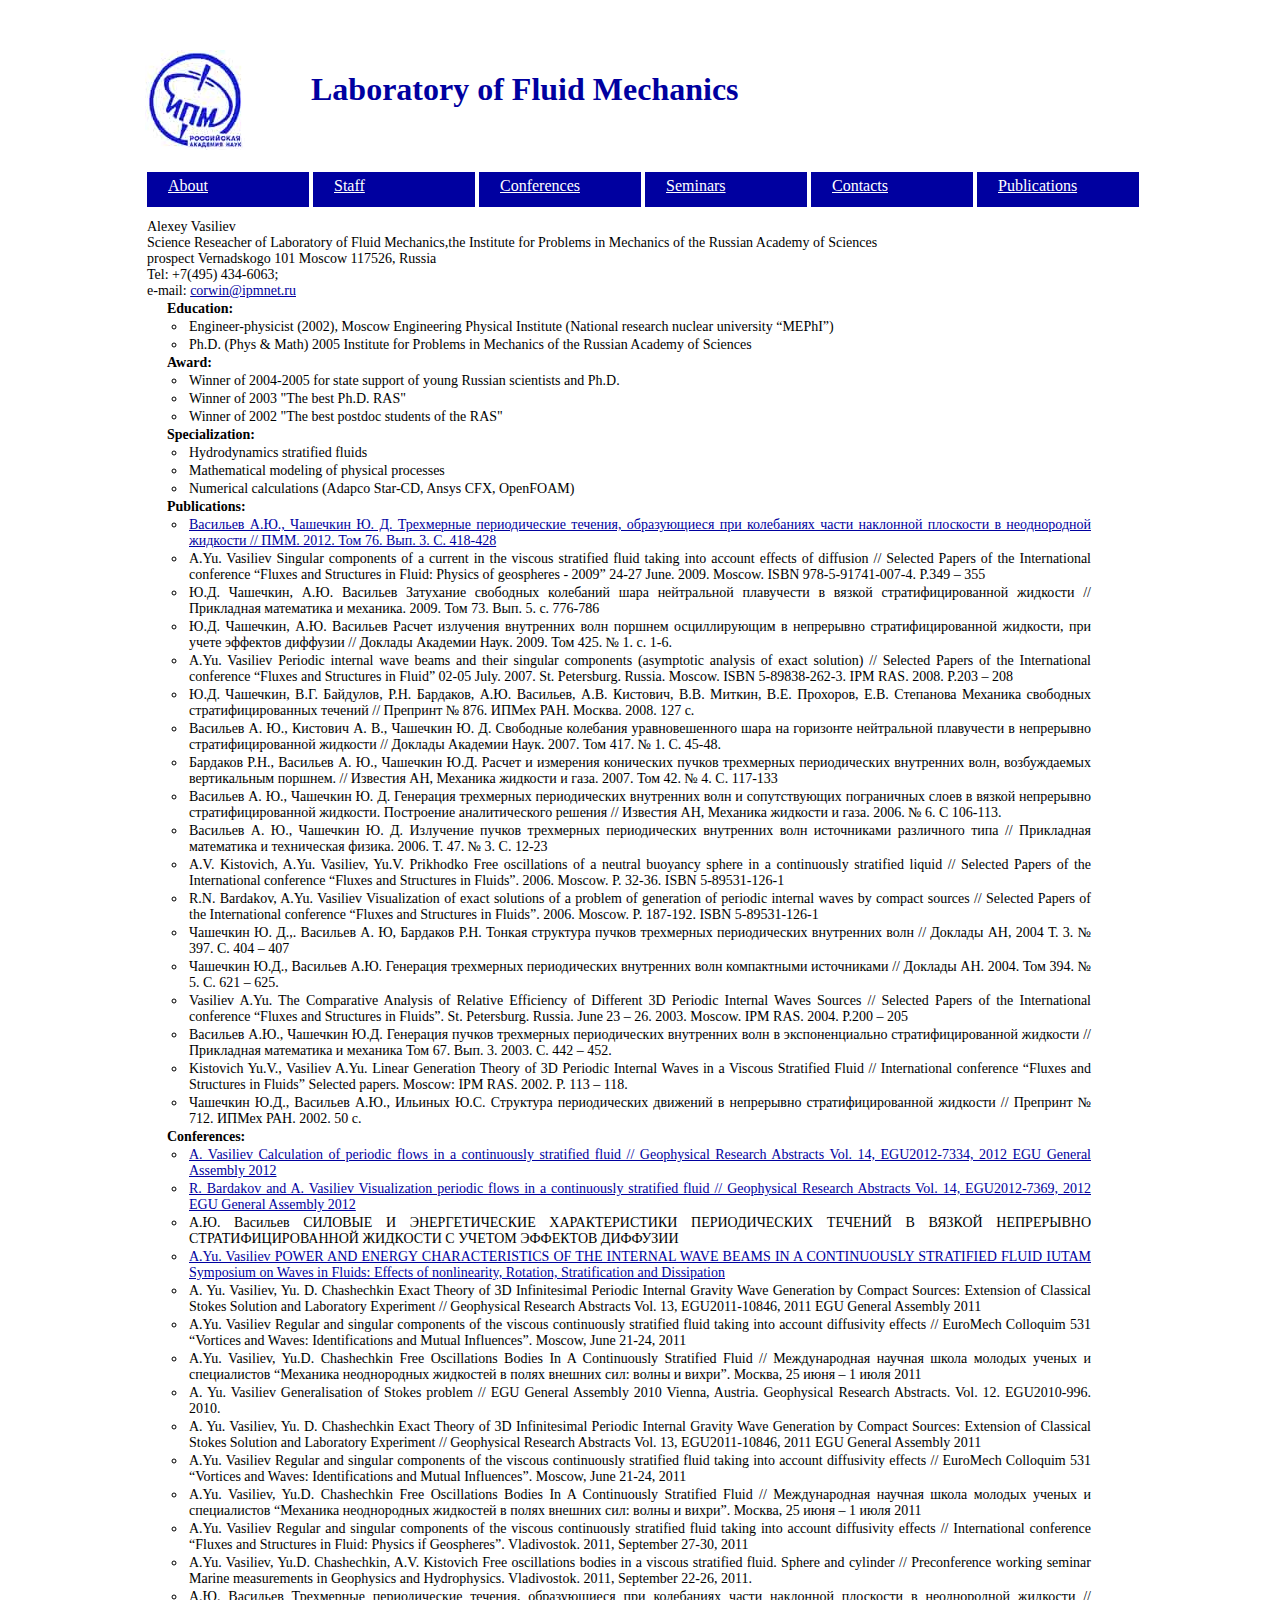
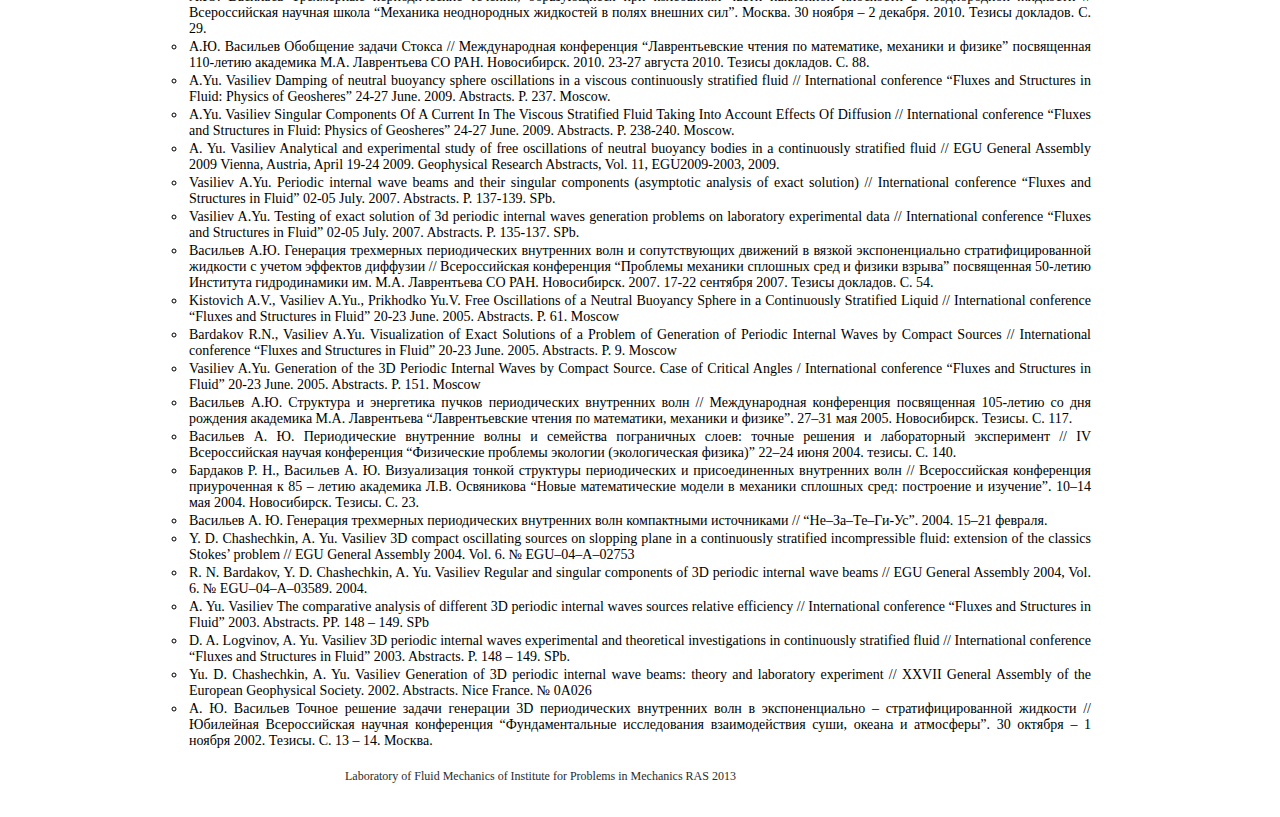
<file: staff/ayuvasiliev.html>
<!DOCTYPE html>
<html>

<head>
<title>Laboratory of Fluid Mechanics</title>
<meta http-equiv="Content-Type" content="text/html; charset=UTF-8" />
<meta name="author" content="Colocabelniy Team">

<meta name="keywords" content="">
<meta name="description" content="">
    <link href="../css/lfm-main.css" type="text/css" rel="stylesheet">
</head>

<div id="header">
    <div class="header-logo">
      <a class="image" href="http://www.ipmnet.ru"><img src="../images/ipmlogo.jpg" alt="logo"></a>
    </div>
    <div class="header-text"><h1>Laboratory of Fluid Mechanics</h1></div>
</div>

<div class="top-menu">
       <ul>
         <li><a href="../about.html">About</a></li>
         <li><a href="../staff.html">Staff</a></li>
         <li><a href="../conferences.html">Conferences</a></li>
         <li><a href="../seminars.html">Seminars</a></li>
         <li><a href="../contacts.html">Contacts</a></li>
         <li><a href="../publications.html">Publications</a></li>
       </ul>
</div>

<div class="staff">
<p>
 Alexey Vasiliev <br>
 Science Reseacher of Laboratory of Fluid Mechanics,the Institute for Problems in Mechanics of the Russian Academy of Sciences <br>
 prospect Vernadskogo 101 Moscow 117526, Russia<br>
 Tel: +7(495) 434-6063;<br>
 e-mail: <a href="mailto:bayd@ipmnet.ru">corwin@ipmnet.ru</a>
</p>
<ul>Education:
<li>Engineer-physicist (2002), Moscow Engineering Physical Institute (National research nuclear university “MEPhI”)</li>
<li>Ph.D. (Phys & Math) 2005 Institute for Problems in Mechanics of the Russian Academy of Sciences</li>
</ul>
<ul>Award:
<li>Winner of 2004-2005 for state support of young Russian scientists and Ph.D.</li>
<li>Winner of 2003 "The best Ph.D. RAS"</li>
<li>Winner of 2002 "The best postdoc students of the RAS"</li>
</ul>
<ul>Specialization:
<li>Hydrodynamics stratified fluids</li>
<li>Mathematical modeling of physical processes</li>
<li>Numerical calculations (Adapco Star-CD, Ansys CFX, OpenFOAM)</li>
</ul>
<ul>Publications:
<li><a href="../docs/PMM0418-vasiliev.pdf">Васильев А.Ю., Чашечкин Ю. Д. Трехмерные периодические течения, образующиеся при колебаниях части наклонной плоскости в неоднородной жидкости // ПММ. 2012. Том 76. Вып. 3. С. 418-428</a></li>
<li>A.Yu. Vasiliev Singular components of a current in the viscous stratified fluid taking into account effects of diffusion // Selected Papers of the International conference “Fluxes and Structures in Fluid: Physics of geospheres - 2009” 24-27 June. 2009. Moscow. ISBN 978-5-91741-007-4. P.349 – 355</li>
<li>Ю.Д. Чашечкин, А.Ю. Васильев Затухание свободных колебаний шара нейтральной плавучести в вязкой стратифицированной жидкости // Прикладная математика и механика. 2009. Том 73. Вып. 5. с. 776-786</li>
<li>Ю.Д. Чашечкин, А.Ю. Васильев Расчет излучения внутренних волн поршнем осциллирующим в непрерывно стратифицированной жидкости, при учете эффектов диффузии // Доклады Академии Наук. 2009. Том 425. № 1. c. 1-6.</li>
<li>A.Yu. Vasiliev Periodic internal wave beams and their singular components (asymptotic analysis of exact solution) // Selected Papers of the International conference “Fluxes and Structures in Fluid” 02-05 July. 2007. St. Petersburg. Russia. Moscow. ISBN 5-89838-262-3. IPM RAS. 2008. P.203 – 208</li>
<li>Ю.Д. Чашечкин, В.Г. Байдулов, Р.Н. Бардаков, А.Ю. Васильев, А.В. Кистович, В.В. Миткин, В.Е. Прохоров, Е.В. Степанова Механика свободных стратифицированных течений // Препринт № 876. ИПМех РАН. Москва. 2008. 127 с.</li>
<li>Васильев А. Ю., Кистович А. В., Чашечкин Ю. Д. Свободные колебания уравновешенного шара на горизонте нейтральной плавучести в непрерывно стратифицированной жидкости // Доклады Академии Наук. 2007. Том 417. № 1. С. 45-48.</li>
<li>Бардаков Р.Н., Васильев А. Ю., Чашечкин Ю.Д. Расчет и измерения конических пучков трехмерных периодических внутренних волн, возбуждаемых вертикальным поршнем. // Известия АН, Механика жидкости и газа. 2007. Том 42. № 4. С. 117-133</li>
<li>Васильев А. Ю., Чашечкин Ю. Д. Генерация трехмерных периодических внутренних волн и сопутствующих пограничных слоев в вязкой непрерывно стратифицированной жидкости. Построение аналитического решения // Известия АН, Механика жидкости и газа. 2006. № 6. С 106-113.</li>
<li>Васильев А. Ю., Чашечкин Ю. Д. Излучение пучков трехмерных периодических внутренних волн источниками различного типа // Прикладная математика и техническая физика. 2006. Т. 47. № 3. С. 12-23</li>
<li>A.V. Kistovich, A.Yu. Vasiliev, Yu.V. Prikhodko Free oscillations of a neutral buoyancy sphere in a continuously stratified liquid // Selected Papers of the International conference “Fluxes and Structures in Fluids”. 2006. Moscow. P. 32-36. ISBN 5-89531-126-1</li>
<li>R.N. Bardakov, A.Yu. Vasiliev Visualization of exact solutions of a problem of generation of periodic internal waves by compact sources // Selected Papers of the International conference “Fluxes and Structures in Fluids”. 2006. Moscow. P. 187-192. ISBN 5-89531-126-1</li>
<li>Чашечкин Ю. Д.,. Васильев А. Ю, Бардаков Р.Н. Тонкая структура пучков трехмерных периодических внутренних волн // Доклады АН, 2004 Т. 3. № 397. С. 404 – 407</li>
<li>Чашечкин Ю.Д., Васильев А.Ю. Генерация трехмерных периодических внутренних волн компактными источниками // Доклады АН. 2004. Том 394. № 5. С. 621 – 625.</li>
<li>Vasiliev A.Yu. The Comparative Analysis of Relative Efficiency of Different 3D Periodic Internal Waves Sources // Selected Papers of the International conference “Fluxes and Structures in Fluids”. St. Petersburg. Russia. June 23 – 26. 2003. Moscow. IPM RAS. 2004. P.200 – 205</li>
<li>Васильев А.Ю., Чашечкин Ю.Д. Генерация пучков трехмерных периодических внутренних волн в экспоненциально стратифицированной жидкости // Прикладная математика и механика Том 67. Вып. 3. 2003. С. 442 – 452.</li>
<li>Kistovich Yu.V., Vasiliev A.Yu. Linear Generation Theory of 3D Periodic Internal Waves in a Viscous Stratified Fluid // International conference “Fluxes and Structures in Fluids” Selected papers. Moscow: IPM RAS. 2002. P. 113 – 118.</li>
<li>Чашечкин Ю.Д., Васильев А.Ю., Ильиных Ю.С. Структура периодических движений в непрерывно стратифицированной жидкости // Препринт № 712. ИПМех РАН. 2002. 50 с.</li>
</ul>


<ul>Conferences:
<li><a href="../docs/EGU2012-7334-presentation.pdf">A. Vasiliev Calculation of periodic flows in a continuously stratified fluid // Geophysical Research Abstracts Vol. 14, EGU2012-7334, 2012 EGU General Assembly 2012
<li><a href="../docs/poster-bardakov-vasiliev.pdf">R. Bardakov and A. Vasiliev Visualization periodic flows in a continuously stratified fluid // Geophysical Research Abstracts Vol. 14, EGU2012-7369, 2012 EGU General Assembly 2012</a></li>
<li>А.Ю. Васильев СИЛОВЫЕ И ЭНЕРГЕТИЧЕСКИЕ ХАРАКТЕРИСТИКИ ПЕРИОДИЧЕСКИХ ТЕЧЕНИЙ В ВЯЗКОЙ НЕПРЕРЫВНО СТРАТИФИЦИРОВАННОЙ ЖИДКОСТИ С УЧЕТОМ ЭФФЕКТОВ ДИФФУЗИИ </li>
<li><a href="../docs/IUTAM2012-vasiliev.pdf">A.Yu. Vasiliev POWER AND ENERGY CHARACTERISTICS OF THE INTERNAL WAVE BEAMS IN A CONTINUOUSLY STRATIFIED FLUID IUTAM Symposium on Waves in Fluids: Effects of nonlinearity, Rotation, Stratification and Dissipation</a></li>
<li>A. Yu. Vasiliev, Yu. D. Chashechkin Exact Theory of 3D Infinitesimal Periodic Internal Gravity Wave Generation by Compact Sources: Extension of Classical Stokes Solution and Laboratory Experiment // Geophysical Research Abstracts Vol. 13, EGU2011-10846, 2011 EGU General Assembly 2011</li>
<li>A.Yu. Vasiliev Regular and singular components of the viscous continuously stratified fluid taking into account diffusivity effects // EuroMech Colloquim 531 “Vortices and Waves: Identifications and Mutual Influences”. Moscow, June 21-24, 2011</li>
<li>A.Yu. Vasiliev, Yu.D. Chashechkin Free Oscillations Bodies In A Continuously Stratified Fluid // Международная научная школа молодых ученых и специалистов “Механика неоднородных жидкостей в полях внешних сил: волны и вихри”. Москва, 25 июня – 1 июля 2011</li>
<li>A. Yu. Vasiliev Generalisation of Stokes problem // EGU General Assembly 2010 Vienna, Austria. Geophysical Research Abstracts. Vol. 12. EGU2010-996. 2010.</li>
<li>A. Yu. Vasiliev, Yu. D. Chashechkin Exact Theory of 3D Infinitesimal Periodic Internal Gravity Wave Generation by Compact Sources: Extension of Classical Stokes Solution and Laboratory Experiment // Geophysical Research Abstracts Vol. 13, EGU2011-10846, 2011 EGU General Assembly 2011</li>
<li>A.Yu. Vasiliev Regular and singular components of the viscous continuously stratified fluid taking into account diffusivity effects // EuroMech Colloquim 531 “Vortices and Waves: Identifications and Mutual Influences”. Moscow, June 21-24, 2011</li>
<li>A.Yu. Vasiliev, Yu.D. Chashechkin Free Oscillations Bodies In A Continuously Stratified Fluid // Международная научная школа молодых ученых и специалистов “Механика неоднородных жидкостей в полях внешних сил: волны и вихри”. Москва, 25 июня – 1 июля 2011</li>
<li>A.Yu. Vasiliev Regular and singular components of the viscous continuously stratified fluid taking into account diffusivity effects // International conference “Fluxes and Structures in Fluid: Physics if Geospheres”. Vladivostok. 2011, September 27-30, 2011</li>
<li>A.Yu. Vasiliev, Yu.D. Chashechkin, A.V. Kistovich Free oscillations bodies in a viscous stratified fluid. Sphere and cylinder // Preconference working seminar Marine measurements in Geophysics and Hydrophysics. Vladivostok. 2011, September 22-26, 2011.</li>
<li>А.Ю. Васильев Трехмерные периодические течения, образующиеся при колебаниях части наклонной плоскости в неоднородной жидкости // Всероссийская научная школа “Механика неоднородных жидкостей в полях внешних сил”. Москва. 30 ноября – 2 декабря. 2010. Тезисы докладов. С. 29.</li>
<li>А.Ю. Васильев Обобщение задачи Стокса // Международная конференция “Лаврентьевские чтения по математике, механики и физике” посвященная 110-летию академика М.А. Лаврентьева СО РАН. Новосибирск. 2010. 23-27 августа 2010. Тезисы докладов. С. 88.</li>
<li>A.Yu. Vasiliev Damping of neutral buoyancy sphere oscillations in a viscous continuously stratified fluid // International conference “Fluxes and Structures in Fluid: Physics of Geosheres” 24-27 June. 2009. Abstracts. P. 237. Moscow.</li>
<li>A.Yu. Vasiliev Singular Components Of A Current In The Viscous Stratified Fluid Taking Into Account Effects Of Diffusion // International conference “Fluxes and Structures in Fluid: Physics of Geosheres” 24-27 June. 2009. Abstracts. P. 238-240. Moscow.</li>
<li>A. Yu. Vasiliev Analytical and experimental study of free oscillations of neutral buoyancy bodies in a continuously stratified fluid // EGU General Assembly 2009 Vienna, Austria, April 19-24 2009. Geophysical Research Abstracts, Vol. 11, EGU2009-2003, 2009.</li>
<li>Vasiliev A.Yu. Periodic internal wave beams and their singular components (asymptotic analysis of exact solution) // International conference “Fluxes and Structures in Fluid” 02-05 July. 2007. Abstracts. P. 137-139. SPb.</li>
<li>Vasiliev A.Yu. Testing of exact solution of 3d periodic internal waves generation problems on laboratory experimental data // International conference “Fluxes and Structures in Fluid” 02-05 July. 2007. Abstracts. P. 135-137. SPb.</li>
<li>Васильев А.Ю. Генерация трехмерных периодических внутренних волн и сопутствующих движений в вязкой экспоненциально стратифицированной жидкости с учетом эффектов диффузии // Всероссийская конференция “Проблемы механики сплошных сред и физики взрыва” посвященная 50-летию Института гидродинамики им. М.А. Лаврентьева СО РАН. Новосибирск. 2007. 17-22 сентября 2007. Тезисы докладов. С. 54.</li>
<li>Kistovich A.V., Vasiliev A.Yu., Prikhodko Yu.V. Free Oscillations of a Neutral Buoyancy Sphere in a Continuously Stratified Liquid // International conference “Fluxes and Structures in Fluid” 20-23 June. 2005. Abstracts. P. 61. Moscow</li>
<li>Bardakov R.N., Vasiliev A.Yu. Visualization of Exact Solutions of a Problem of Generation of Periodic Internal Waves by Compact Sources // International conference “Fluxes and Structures in Fluid” 20-23 June. 2005. Abstracts. P. 9. Moscow</li>
<li>Vasiliev A.Yu. Generation of the 3D Periodic Internal Waves by Compact Source. Case of Critical Angles / International conference “Fluxes and Structures in Fluid” 20-23 June. 2005. Abstracts. P. 151. Moscow</li>
<li>Васильев А.Ю. Структура и энергетика пучков периодических внутренних волн // Международная конференция посвященная 105-летию со дня рождения академика М.А. Лаврентьева “Лаврентьевские чтения по математики, механики и физике”. 27–31 мая 2005. Новосибирск. Тезисы. С. 117.</li>
<li>Васильев А. Ю. Периодические внутренние волны и семейства пограничных слоев: точные решения и лабораторный эксперимент // IV Всероссийская научая конференция “Физические проблемы экологии (экологическая физика)” 22–24 июня 2004. тезисы. С. 140.</li>
<li>Бардаков Р. Н., Васильев А. Ю. Визуализация тонкой структуры периодических и присоединенных внутренних волн // Всероссийская конференция приуроченная к 85 – летию академика Л.В. Освяникова “Новые математические модели в механики сплошных сред: построение и изучение”. 10–14 мая 2004. Новосибирск. Тезисы. С. 23.</li>
<li>Васильев А. Ю. Генерация трехмерных периодических внутренних волн компактными источниками // “Не–За–Те–Ги-Ус”. 2004. 15–21 февраля.</li>
<li>Y. D. Chashechkin, A. Yu. Vasiliev 3D compact oscillating sources on slopping plane in a continuously stratified incompressible fluid: extension of the classics Stokes’ problem // EGU General Assembly 2004. Vol. 6. № EGU–04–A–02753</li>
<li>R. N. Bardakov, Y. D. Chashechkin, A. Yu. Vasiliev Regular and singular components of 3D periodic internal wave beams // EGU General Assembly 2004, Vol. 6. № EGU–04–A–03589. 2004.</li>
<li>A. Yu. Vasiliev The comparative analysis of different 3D periodic internal waves sources relative efficiency // International conference “Fluxes and Structures in Fluid” 2003. Abstracts. PP. 148 – 149. SPb</li>
<li>D. A. Logvinov, A. Yu. Vasiliev 3D periodic internal waves experimental and theoretical investigations in continuously stratified fluid // International conference “Fluxes and Structures in Fluid” 2003. Abstracts. P. 148 – 149. SPb.</li>
<li>Yu. D. Chashechkin, A. Yu. Vasiliev Generation of 3D periodic internal wave beams: theory and laboratory experiment // XXVII General Assembly of the European Geophysical Society. 2002. Abstracts. Nice France. № 0А026</li>
<li>А. Ю. Васильев Точное решение задачи генерации 3D периодических внутренних волн в экспоненциально – стратифицированной жидкости // Юбилейная Всероссийская научная конференция “Фундаментальные исследования взаимодействия суши, океана и атмосферы”. 30 октября – 1 ноября 2002. Тезисы. С. 13 – 14. Москва.</li>
</ul>


<br>
<div id="footer">Laboratory of Fluid Mechanics of Institute for Problems in Mechanics RAS 2013</div>

</body>
</html>
</file>
<file: css/lfm-main.css>
/*============================================================RESET============================================================ */

html, body, div, span, applet, object, iframe, p, blockquote, pre, a, abbr, acronym, address, big, cite, code, del, dfn, em, img, ins, kbd, q, s, samp, small, strike, strong, sub, sup, tt, var, b, u, i, center, dl, dt, dd, ol, ul, li, fieldset, form, label, legend, table, caption, tbody, tfoot, thead, tr, th, td, article, aside, canvas, details, embed, figure, figcaption, footer, header, hgroup, menu, nav, output, ruby, section, summary, time, mark, audio, video {
	border: 0;
	font: inherit;
	margin: 0;
	padding: 0;
}
article, aside, details, figcaption, figure, footer, header, hgroup, menu, nav, section {
	display: block;
}
figcaption.caption{
	font-size:10px;
}

ol, ul {
	list-style: none;
}
blockquote, q {
	quotes: none;
}
blockquote:before, blockquote:after, q:before, q:after {
	content: none;
}
table {
	border-collapse: collapse;
	border-spacing: 0;
}
img {border:none;}

/*============================================================General=Settings=========================================================== */

body {
  background-color: #fff;
  color: #000;
  font-family: tahoma;
  margin: 50px auto 0px;
  width:990px;
  
}

#header {
  height:120px;
}

#footer {
  height:24px;
  bottom: 0;
  clear: both;
  position: relative;
  padding:0px 200px;
  color:#282c2e;
  font-size:12px;

}

.header-logo {

  width:100px;
  float:left;
}

.header-text {
  background-color:#FFF;
  width:824px;
  
  float:right;
}

.top-menu {
  display:block;
  width:1024px;
  
  height:25px;
}

.top-menu ul{
  display:block;
}

.top-menu ul li {
  display:block;
  float:left;
  background-color:#0000A0;
  width:160px;
  height:25px;
  padding:5px 1px;
  border:2px solid #FFF;

}

.top-menu a{
  height:35px;
  color:#FFFFFF;
  padding:10px 20px;

  width:160px;

}

/*============================================================Staff=Index=Pages========================================================== */
.main-block{
  min-height:300px;
  position: relative;
  margin-bottom:24px;
  margin-top:24px;

}

.main-block-list{
	float:left;
	overflow:hidden;
	width:300px;
	margin: 10px;
	padding:32px 0 0 0;
	color:#282c2e;
	font-size:13px;
	line-height:16px;
    border:1px solid #95b9c7;
}

.main-block-list strong{
	font-size:16px;
	display:block;
	margin:0 10px 4px 0;
	letter-spacing:-1px;
}
.main-block-list a.image{
	float:left;
	margin-left:7px;
}
.main-block-list a img{
	margin:0 3px 0 0;
	position:relative;
	top:-19px;
}
.main-block-list a{
	color:#0000A0;
	font-size:14px;
}
.main-block-list a:hover{
	color:#ff7200;
}
.main-block-list span{
	padding-right:20px;
	display:block;
	font-size:14px;
}

a {
    -moz-text-blink: none;
    -moz-text-decoration-color: -moz-use-text-color;
    -moz-text-decoration-line: none;
    -moz-text-decoration-style: solid;
    color: #3B5998;
    cursor: pointer;
}
a:hover {
    -moz-text-blink: none;
    -moz-text-decoration-color: -moz-use-text-color;
    -moz-text-decoration-line: underline;
    -moz-text-decoration-style: solid;
}

h1 {
  color:#0000A0; 
}

/*============================================================Content============================================================ */
.content{
  min-height:400px;
  position: relative;
  margin-bottom:24px;
  margin-top:24px;
  
}

.content li {
  color:#000;
  font-size:14px;
  padding: 0px 2px;
  margin:2px 20px;
}

.content ol li {
  color:#000;
  font-size:14px;
  padding: 0px 2px;
  margin:2px 20px;
  text-align:justify;
}

.content ul li {
  color:#000;
  font-size:14px;
  padding: 0px 2px;
  margin:2px 20px;
  text-align:justify;
  font-weight:normal;
}

.content ul {
  color:#000;
  font-size:14px;
  padding: 0px 2px;
  margin:2px 20px;
  list-style-type:circle;
  font-weight:bold;
}

.content ol {
  color:#000;
  font-size:14px;
  padding: 0px 2px;
  margin:2px 20px;
}

.content p {
  text-indent:50px;
  text-align:justify;
  color:#000;
  font-size:14px;
  padding: 0px 2px;
}

.content a{
	color:#0000A0;
	font-size:14px;
}
.content a:hover{
	color:#ff7200;
}	
	
	
/*============================================================Staff============================================================ */	
.staff {
  min-height:200px;
  position: relative;
  margin-bottom:24px;
  margin-top:24px;
  
}

.staff li {
  color:#000;
  font-size:14px;
  padding: 0px 2px;
  margin:2px 20px;
}

.staff ol li {
  color:#000;
  font-size:14px;
  padding: 0px 2px;
  margin:2px 20px;
  text-align:justify;
}

.staff ul li {
  color:#000;
  font-size:14px;
  padding: 0px 2px;
  margin:2px 20px;
  text-align:justify;
  font-weight:normal;
}

.staff ul {
  color:#000;
  font-size:14px;
  padding: 0px 2px;
  margin:2px 20px;
  list-style-type:circle;
  font-weight:bold;
}

.staff ol {
  color:#000;
  font-size:14px;
  padding: 0px 2px;
  margin:2px 20px;
}

.staff p {
  
  text-align:justify;
  color:#000;
  font-size:14px;
  padding: 0px 2px;
}

.staff a{
	color:#0000A0;
	font-size:14px;
}
.staff a:hover{
	color:#ff7200;
}



/*============================================================Conferences============================================================ */	
.conf {
  min-height:200px;
  position: relative;
  margin-bottom:24px;
  margin-top:24px;
  
}

.conf li {
  color:#000;
  font-size:14px;
  padding: 0px 2px;
  margin:2px 20px;
}

.conf ol li {
  color:#000;
  font-size:14px;
  padding: 0px 2px;
  margin:2px 20px;
  text-align:justify;
}

.conf ul li {
  color:#000;
  font-size:14px;
  padding: 0px 2px;
  margin:2px 20px;
  text-align:justify;
  font-weight:normal;
}

.conf ul {
  color:#000;
  font-size:14px;
  padding: 0px 2px;
  margin:2px 20px;
  list-style-type:circle;
  font-weight:bold;
}

.conf ol {
  color:#000;
  font-size:14px;
  padding: 0px 2px;
  margin:2px 20px;
}

.conf p {
  
  text-align:justify;
  color:#000;
  font-size:14px;
  padding: 0px 2px;
}

.conf a{
	color:#0000A0;
	font-size:14px;
}
.conf a:hover{
	color:#ff7200;
}





/*============================================================Conferences=Blocks========================================================== */
.conf-block{
  min-height:450px;
  position: relative;
  margin-bottom:24px;
  margin-top:24px;


}

.conf-block-list{
	float:left;
	overflow:hidden;
	width:450px;
	margin: 10px;
	padding:42px 0 0 0;
	color:#282c2e;
	font-size:13px;
	line-height:16px;
    border:1px solid #95b9c7;
}

.conf-block-list strong{
	font-size:16px;
	display:block;
	margin:0 10px 4px 0;
	letter-spacing:-1px;
}
.conf-block-list a.image{
	float:left;
	margin-left:7px;
}
.conf-block-list a img{
	margin:0 16px 0 0;
	position:relative;
	top:-19px;
}
.conf-block-list a{
	color:#0000A0;
	font-size:14px;
}
.conf-block-list a:hover{
	color:#ff7200;
}
.conf-block-list span{
	padding-right:20px;
	display:block;
	font-size:14px;
}
</file>
